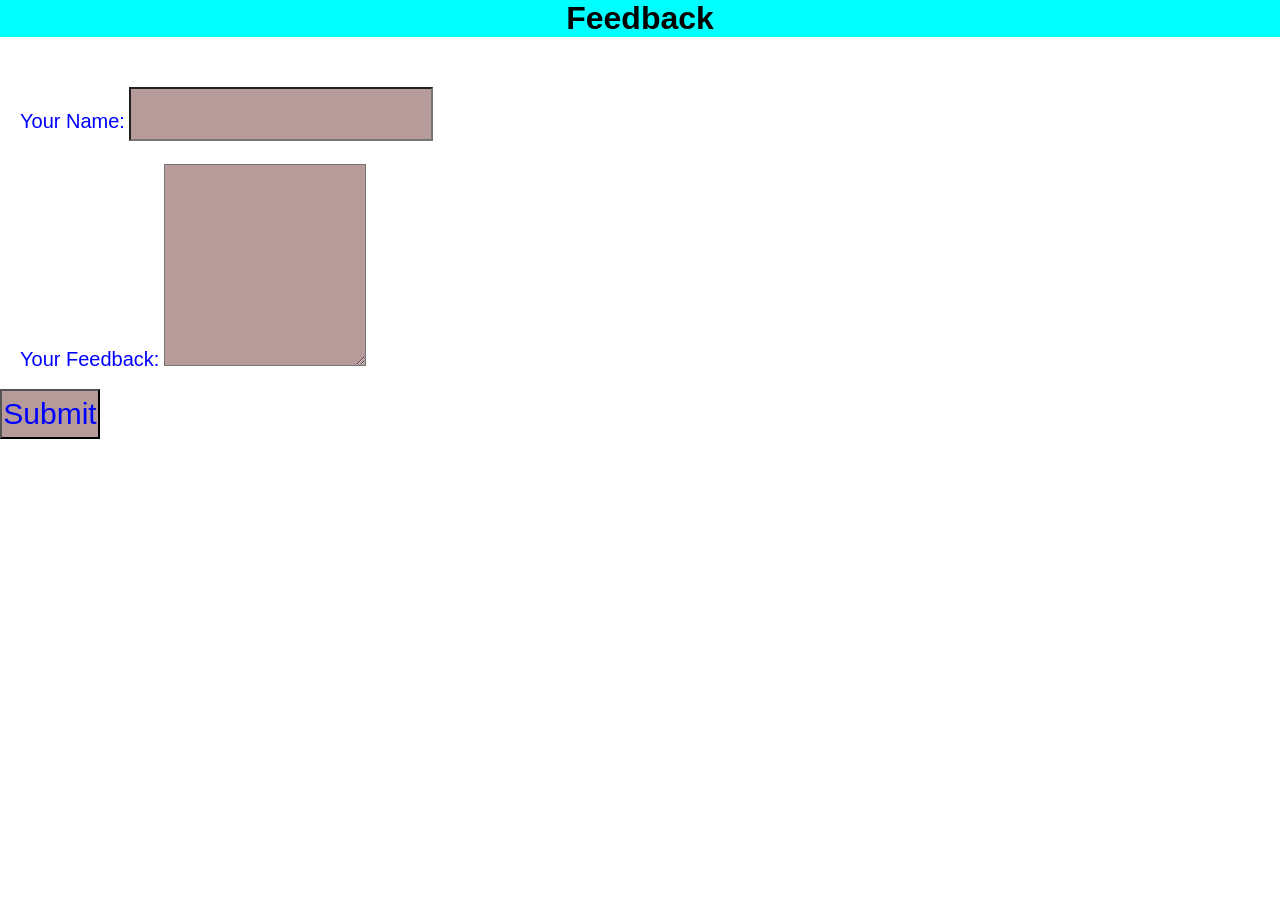
<file: photography project/Feedback.html>
<!DOCTYPE html>
<html lang="en">
<head>
  <meta charset="UTF-8">
  <meta name="viewport" content="width=device-width, initial-scale=1.0">
  <title>Feedback</title>
  <link rel="stylesheet" href="style.css">
</head>
<body>
  <h1>Feedback</h1>
  <form>
    <label for="name">Your Name:</label>
    <input type="box" id="box" name="name" required><br><br>

    <label for="feedback">Your Feedback:</label>
    <textarea id="feedback" name="feedback" rows="4" required></textarea><br><br>

    <button type="submit it">Submit</button> 
  </form>
</body>
</html>
</file>
<file: photography project/style.css>
*{
    margin:0;
    padding:0;
     font-family: "Roboto", sans-serif;
}
.main_box{
    background: url("photo.jpg");
    height:100vh;
    background-size: cover;
}
/* Default (desktop/tablets) - fill nicely */
.main_box {
  background: url("photo.jpg") no-repeat center center;
  background-size: cover;
  height: 100vh;
}

/* Mobile portrait - show full photo */
@media (max-width: 600px) and (orientation: portrait) {
  .main_box {
    background-size: contain;  
    background-color: #000; /* background padding */
  }
}

/* Mobile landscape */
@media (max-width: 900px) and (orientation: landscape) {
  .main_box {
    background-size: contain;
    background-color: #000;
  }
}

.btn_one i{
    color:white;
    font-size: 30px;
    font-weight: 700;
    position:absolute;
    left:16px;
    line-height: 60px;
    transition: all 0.3s linear;
    cursor:pointer;
}
.sidebar_menu{
    position: fixed;
    left:-350px;
    height:100vh;
    width:300px;
    background-color: rgb(255, 255, 255,0.1);
    box-shadow: 0 0 6px rgb(255, 255,255,0.5);
    transition: all 0.3s linear;
}
.sidebar_menu .logo{
    position:absolute;
    width:100%;
    line-height: 60px;
    box-shadow: 0 2px 4px rgb(255, 255,255,0.5);
    height: 60px;
}
.sidebar_menu .logo a {
    position: absolute;
    left: 50px;
    color:white;
    text-decoration: none;
    font-size:20px;
    font-weight:500;
}
.sidebar_menu .btn_two i {
    color:grey;
     font-size: 25px;
     line-height: 60px;
     position: absolute;
     left:275px;
     /* opacity: 0; */
     cursor: pointer;
}
.sidebar_menu .menu{
    color:white;
    position: absolute;
    width:100%;
    top:80px;
}
.sidebar_menu .menu a {
    display:block;
    margin-top: 6px;
    padding:14px 20px;
    transition: 0.3s;
}
.sidebar_menu .menu a,i {
    color:white;
    text-decoration: none;
}
.sidebar_menu .menu i{
    padding-right: 8px;
}
.sidebar_menu .social_media{
    position: absolute;
    left:25%;
    bottom:50px;
}
.sidebar_menu .social_media i{
    color:white;
    opacity: 0.5;
    padding: 0 5px;
}
#check{
    display:none;
}
.sidebar_menu .menu a:hover{
    box-shadow: 0 0 4px rgb(255, 255,255,0.5);

}
.btn_one i:hover{
    font-size: 40px;
}
.btn_two i:hover{
    font-size: 30px;
}
.sidebar_menu .social_media i:hover{
    opacity: 1;
    transform: scale(1.2);
}
#check:checked ~.sidebar_menu{
    left:0;

}
#check:checked ~.btn_one{
    opacity: 0;

}
h1{
    color:black;
    background-color: aqua;
    text-align: center;
}
label[for="name"] {
  color: blue;
  font-size: 20px;
  text-align: center;
  padding-left: 20px;
}
label[for="feedback"] {
  color: blue;
  font-size: 20px;
  text-align: center;
  padding-left: 20px;
}
#box{
      width: 300px;
      height: 50px;
    background-color: rgba(169, 135, 135, 0.833);
    color:rgb(9, 16, 2);
    font-size: 40px;
      margin-top: 50px;
}
#feedback{
    margin-top: 150px;
      width: 200px;
      height: 200px;
    background-color: rgba(169, 135, 135, 0.833);
    color:rgb(9, 16, 2);
    font-size: 40px;
      margin-top:5px;
}
button{
    color:blue;
    font-size: 30px;
    width:100px;
    height:50px;
    background-color: rgba(169,135,135,0.833);

}
@media (max-width: 600px) {
  .sidebar_menu {
    width: 80%;         /* take 80% of screen width */
    left: -100%;        /* completely hidden */
  }

  .sidebar_menu .logo a {
    font-size: 16px;
  }

  .sidebar_menu .menu a {
    padding: 12px 15px; /* reduce padding */
    font-size: 16px;
  }

  .sidebar_menu .btn_two i {
    left: 90%;          /* adjust close button */
  }
}
</file>
